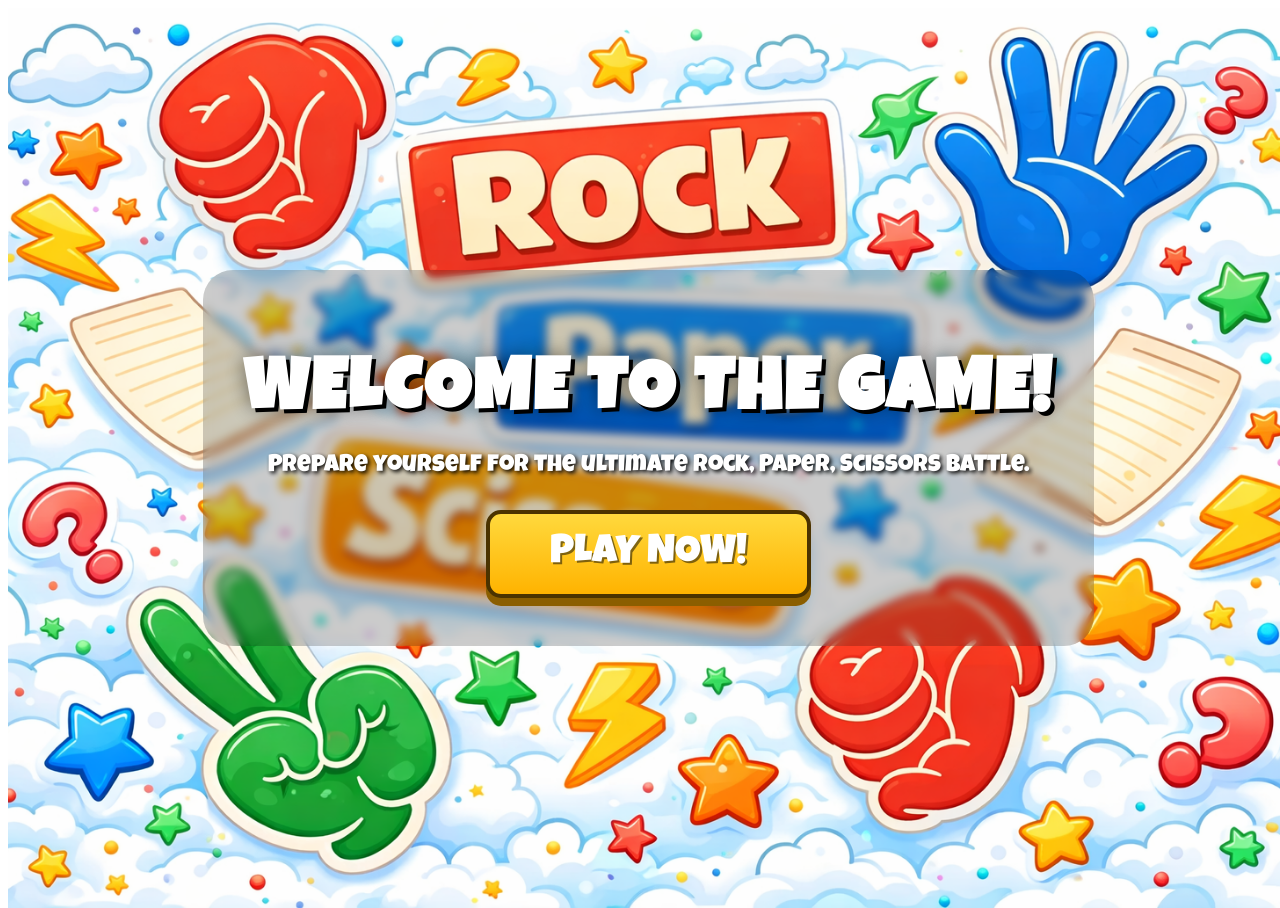
<file: index.html>
<!DOCTYPE html>
<html lang="sk">
<head>
    <meta charset="UTF-8">
    <meta name="viewport" content="width=device-width, initial-scale=1.0">
    <title>Kameň Papier Nožnice</title>
    <link rel="stylesheet" href="style.css">
    <link href="https://fonts.googleapis.com/css2?family=Luckiest+Guy&display=swap" rel="stylesheet">
    <link rel="stylesheet" href="style.css">

</head>
<body>

    <div class="hero-section">
        <img src="Images/RPSback.png" alt="back" class="bg-image">

        <div class="content">
    <h1>Welcome to the Game!</h1>
    <p>Prepare yourself for the ultimate Rock, Paper, Scissors battle.</p>

            <button class="play-button">
                <span class="btn-layer" onclick="window.location.href='game.html'">PLAY NOW!</span>
            </button>
        </div>
    </div>

</body>
</html>
</file>
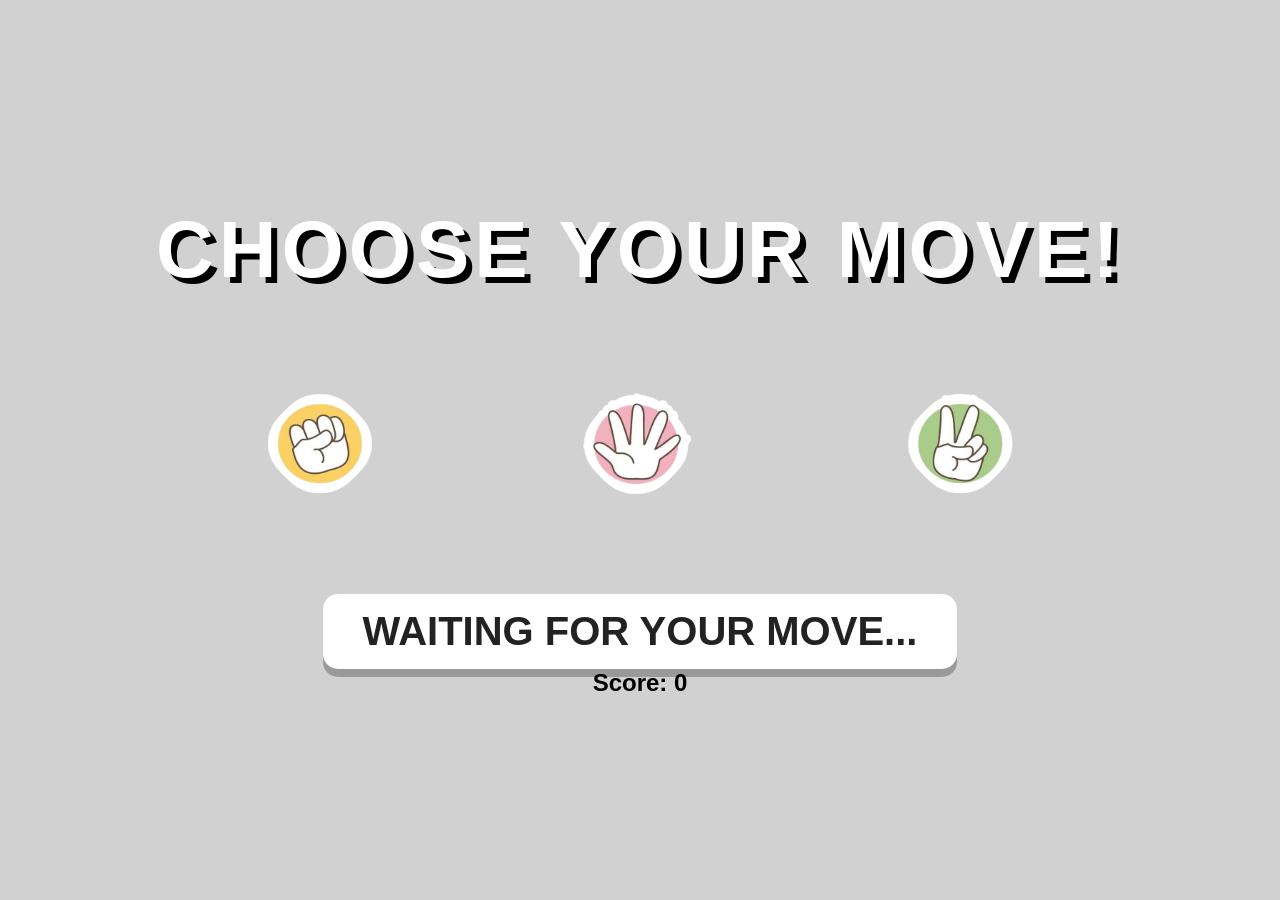
<file: game.html>
<!DOCTYPE html>
<html lang="en">
<head>
    <meta charset="UTF-8">
    <meta name="viewport" content="width=device-width, initial-scale=1.0">
    <title>Rock Paper Scissors</title>
    <link rel="stylesheet" href="game.css">
</head>
<body>

    <div class="game-container">
        <h1 class="main-title">CHOOSE YOUR MOVE!</h1>
        <div class="choices">
            <button id="Rock" class="choice-btn">
                <img src="Images/Rock.png" alt="Rock">
            </button>

            <button id="Paper" class="choice-btn">
                <img src="Images/Paper.png" alt="Paper">
            </button>

            <button id="Scissors" class="choice-btn">
                <img src="Images/Scissors.png" alt="Scissors">
            </button>
        </div>

        <div class="result-box">
            <h2 id="Output">Waiting for your move...</h2>
        </div>

        <div>
            <h2 id="Score">Score: 0</h2>
        </div>
    </div>

    <script src="script.js"></script>
</body>
</html>
</file>
<file: style.css>
.{
  margin: 0;
  padding: 0;
  box-sizing: border-box;
}

body, html {
    height: 100%;
    width: 100%;
    overflow: hidden; 
    font-family: 'Luckiest Guy', cursive; 
}
.hero-section {
    position: relative;
    width: 100%;
    height: 100vh;
    display: flex;
    justify-content: center;
    align-items: center;
    text-align: center;
}

.bg-image {
    position: absolute;
    top: 0;
    left: 0;
    width: 100%;
    height: 100%;
    object-fit: cover; 
}

.content {
    z-index: 1;
    background: rgba(0, 0, 0, 0.2); 
    padding: 40px;
    border-radius: 30px;
    backdrop-filter: blur(5px); 
}
h1 {
    color: #ffffff;
    font-size: 4.5rem;
    text-transform: uppercase;
    letter-spacing: 3px;
    margin-bottom: 10px;
    text-shadow: 4px 4px 0px #000, 0px 0px 20px rgba(0,0,0,0.5);
}

p {
    color: #ffffff;
    font-size: 1.5rem;
    margin-bottom: 40px;
    text-shadow: 2px 2px 4px #000;
}

.play-button {
    background: #8B5E00; 
    border: none;
    border-radius: 15px;
    padding: 0;
    cursor: pointer;
    outline: none;
    transition: filter 0.2s;
}

.btn-layer {
    display: block;
    padding: 20px 60px;
    border-radius: 15px;
    background: linear-gradient(to bottom, #FFD93D 0%, #FFB300 100%); /* Žltý gradient */
    color: white;
    font-size: 2.5rem;
    font-family: 'Luckiest Guy', cursive;
    border: 4px solid #4B3300;
    transform: translateY(-8px); 
    transition: transform 0.1s ease, background 0.2s ease;
    text-shadow: 2px 2px 0px rgba(0,0,0,0.5);
}

.play-button:hover .btn-layer {
    background: linear-gradient(to bottom, #FFE162 0%, #FFC107 100%);
    transform: translateY(-10px);
}

.play-button:hover {
    filter: brightness(1.1);
}

.play-button:active .btn-layer {
    transform: translateY(-2px);
}
</file>
<file: game.css>
*{
  margin: 0;
  padding: 0;
  box-sizing: border-box;
}

body {
    background-color: #d1d1d1; 
    display: flex;
    justify-content: center;
    align-items: center;
    height: 100vh;
    margin: 0;
    font-family: 'Arial Black', sans-serif;
}

.game-container {
    text-align: center;
    width: 95%;
}

.main-title {
    font-size: 5rem;
    color: white;
    text-transform: uppercase;
    letter-spacing: 5px;
    text-shadow: 6px 6px 0px #000;
    margin-bottom: 60px;
}

.choices {
    display: flex;
    justify-content: center;
    align-items: center;
    gap: 70px;
    margin-bottom: 60px;
}

.choice-btn {
    background: none;
    border: none;
    cursor: pointer;
    outline: none;
    transition: all 0.2s ease-in-out;
}

.choice-btn img {
    width: 250px; 
    height: auto;
    filter: drop-shadow(5px 5px 0px white) 
            drop-shadow(-5px -5px 0px white) 
            drop-shadow(5px -5px 0px white) 
            drop-shadow(-5px 5px 0px white);
}

.choice-btn:hover {
    transform: scale(1.1);
}

.choice-btn:active {
    transform: scale(0.9);
}

#Output {
    font-size: 2.5rem;
    color: #222;
    text-transform: uppercase;
    background: white;
    padding: 15px 40px;
    border-radius: 15px;
    display: inline-block;
    box-shadow: 0px 8px 0px #999;
}
</file>
